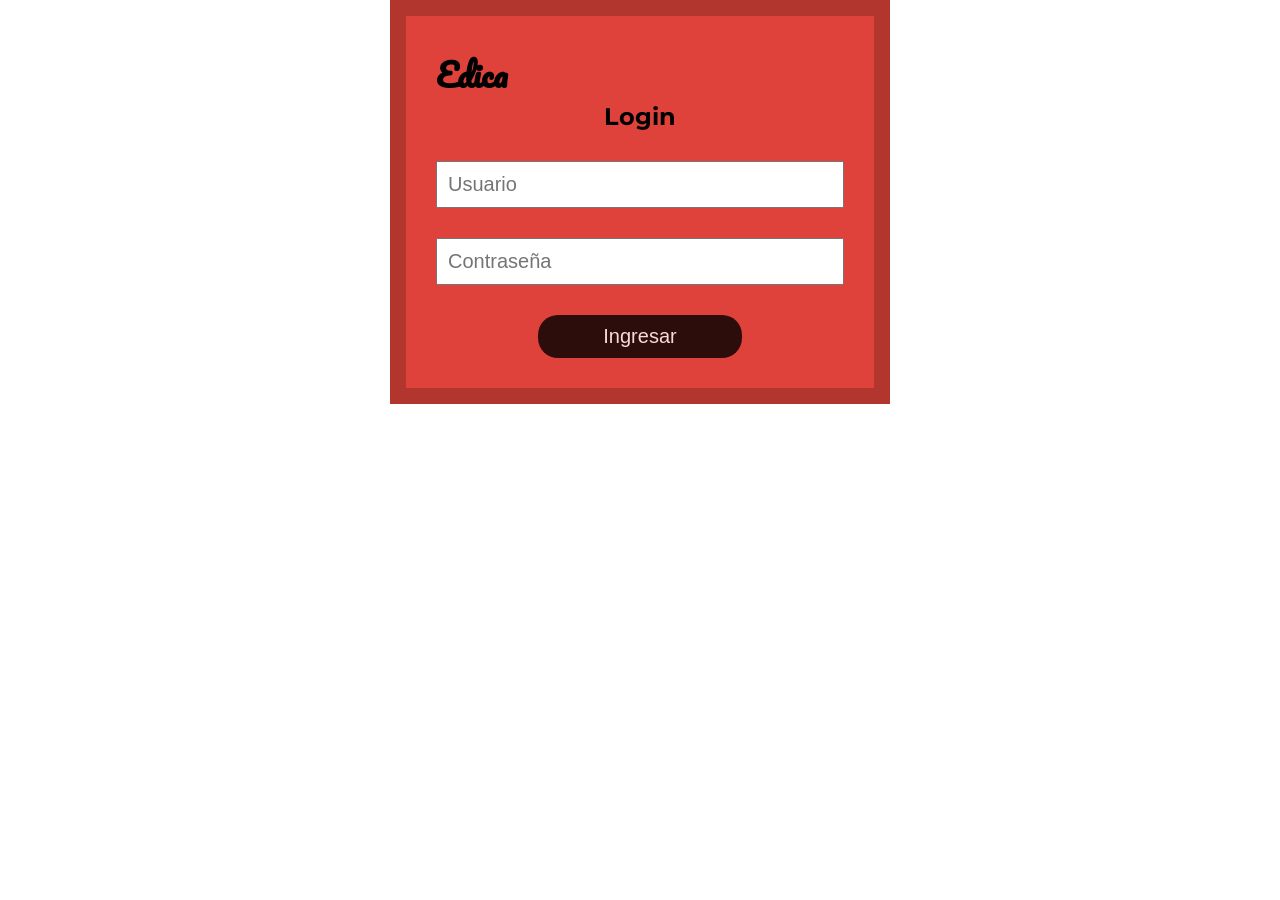
<file: Programa/Login.html>
<!DOCTYPE html>
<html lang="en">
<head>
    <meta charset="UTF-8">
    <title>Login | Edica</title>
    <meta name="viewport" content="width=device-width, user-scalable=no, initial-scale=1.0, maximum-scale=1.0, minimum-scale=1.0">
    <link rel="stylesheet" href="css/estilos.css">
</head>
<body>
    <form  class="formulario-login"action="Inicio.html">
        <h1 class="Titulo-edica-login">Edica</h1>
        <h2 class="Titulo-login">Login</h2>
        <input type="text" placeholder="Usuario" class="btn-login" name="usuario">
        <input type="password" class="btn-login" name="clave" placeholder="Contraseña">
        <input class="btn-login" type="submit" value="Ingresar">
    </form>
</body>
</html>
</file>
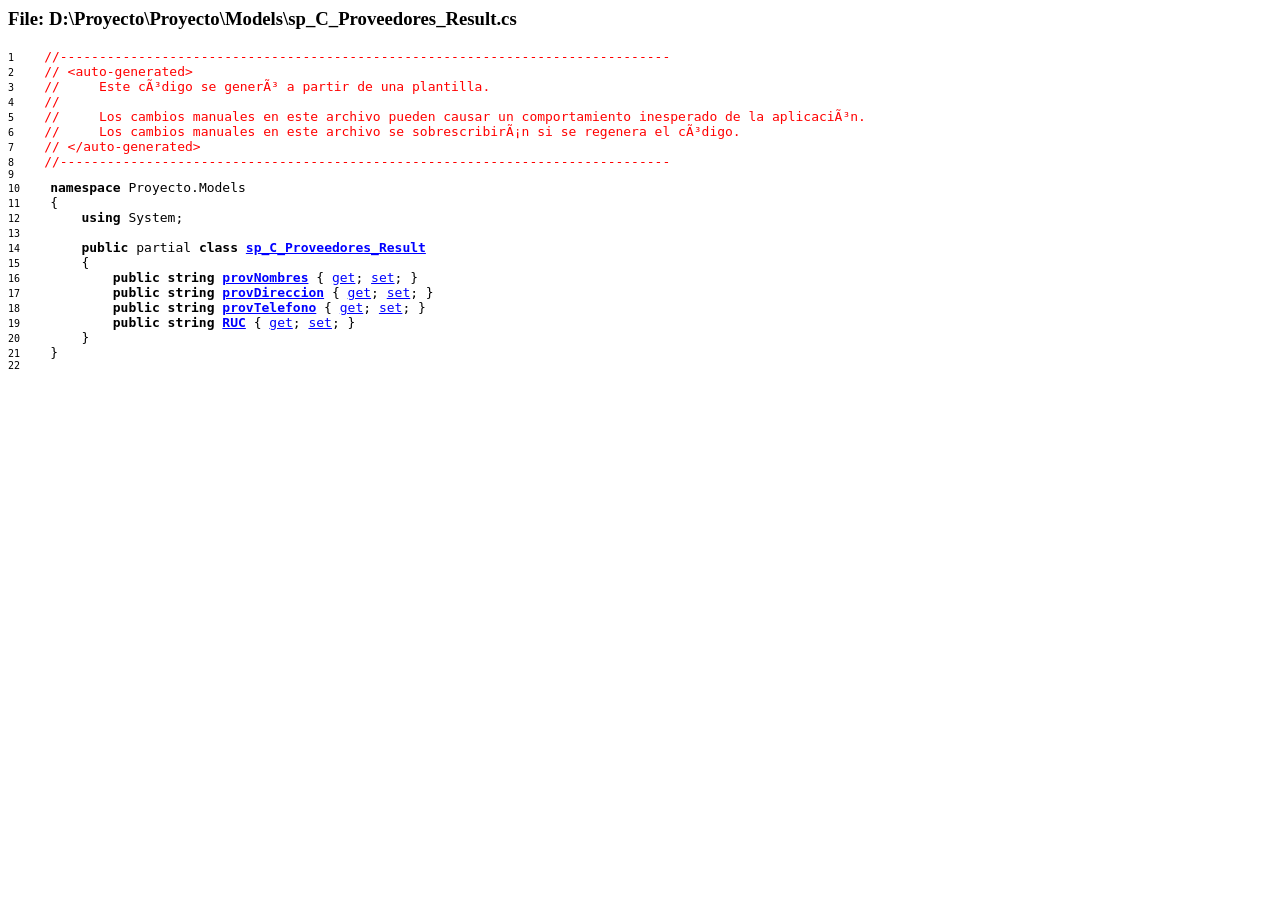
<file: Incremento 3/Proyecto_html/283.html>
<html><head><title>sp_C_Proveedores_Result.cs</title>
<meta http-equiv="Content-Type" content="text/html; charset=utf-8" />
<link rel="stylesheet" type="text/css" href="sourcestyles.css" />
</head><body link="blue" vlink="blue">
<h3>File: D:\Proyecto\Proyecto\Models\sp_C_Proveedores_Result.cs</h3>
<SCRIPT>
defaultStatus = "File: D:\\Proyecto\\Proyecto\\Models\\sp_C_Proveedores_Result.cs";
top.document.title  = "sp_C_Proveedores_Result.cs";
</SCRIPT>
<pre><span class="default"></span><a name="1"><font size=-1>1     </font></a><span class="default"></span><span class="comment">//------------------------------------------------------------------------------</span>
<a name="2"><font size=-1>2     </font></a><span class="comment">// &lt;auto-generated&gt;</span>
<a name="3"><font size=-1>3     </font></a><span class="comment">//     Este cÃ³digo se generÃ³ a partir de una plantilla.</span>
<a name="4"><font size=-1>4     </font></a><span class="comment">//</span>
<a name="5"><font size=-1>5     </font></a><span class="comment">//     Los cambios manuales en este archivo pueden causar un comportamiento inesperado de la aplicaciÃ³n.</span>
<a name="6"><font size=-1>6     </font></a><span class="comment">//     Los cambios manuales en este archivo se sobrescribirÃ¡n si se regenera el cÃ³digo.</span>
<a name="7"><font size=-1>7     </font></a><span class="comment">// &lt;/auto-generated&gt;</span>
<a name="8"><font size=-1>8     </font></a><span class="comment">//------------------------------------------------------------------------------</span>
<a name="9"><font size=-1>9     </font></a><span class="comment"></span>
<a name="10"><font size=-1>10     </font></a><span class="comment"></span><span class="keyword">namespace </span><span class="default">Proyecto.Models</span>
<a name="11"><font size=-1>11     </font></a><span class="default">{</span>
<a name="12"><font size=-1>12     </font></a><span class="default">    </span><span class="keyword">using </span><span class="default">System;</span>
<a name="13"><font size=-1>13     </font></a><span class="default">    </span>
<a name="14"><font size=-1>14     </font></a><span class="default">    </span><span class="keyword">public </span><span class="default">partial </span><span class="keyword">class <a href="dictionary_P.html#284">sp_C_Proveedores_Result</a></span>
<a name="15"><font size=-1>15     </font></a><span class="keyword">    </span><span class="default">{</span>
<a name="16"><font size=-1>16     </font></a><span class="default">        </span><span class="keyword">public string <a href="dictionary_P.html#293">provNombres</a> </span><span class="default">{ <a href="dictionary_P.html#294">get</a>; <a href="dictionary_P.html#295">set</a>; }</span>
<a name="17"><font size=-1>17     </font></a><span class="default">        </span><span class="keyword">public string <a href="dictionary_P.html#289">provDireccion</a> </span><span class="default">{ <a href="dictionary_P.html#290">get</a>; <a href="dictionary_P.html#291">set</a>; }</span>
<a name="18"><font size=-1>18     </font></a><span class="default">        </span><span class="keyword">public string <a href="dictionary_P.html#297">provTelefono</a> </span><span class="default">{ <a href="dictionary_P.html#298">get</a>; <a href="dictionary_P.html#299">set</a>; }</span>
<a name="19"><font size=-1>19     </font></a><span class="default">        </span><span class="keyword">public string <a href="dictionary_P.html#285">RUC</a> </span><span class="default">{ <a href="dictionary_P.html#286">get</a>; <a href="dictionary_P.html#287">set</a>; }</span>
<a name="20"><font size=-1>20     </font></a><span class="default">    }</span>
<a name="21"><font size=-1>21     </font></a><span class="default">}</span>
<a name="22"><font size=-1>22     </font></a><span class="default"></span>
</pre></body></html>
</file>
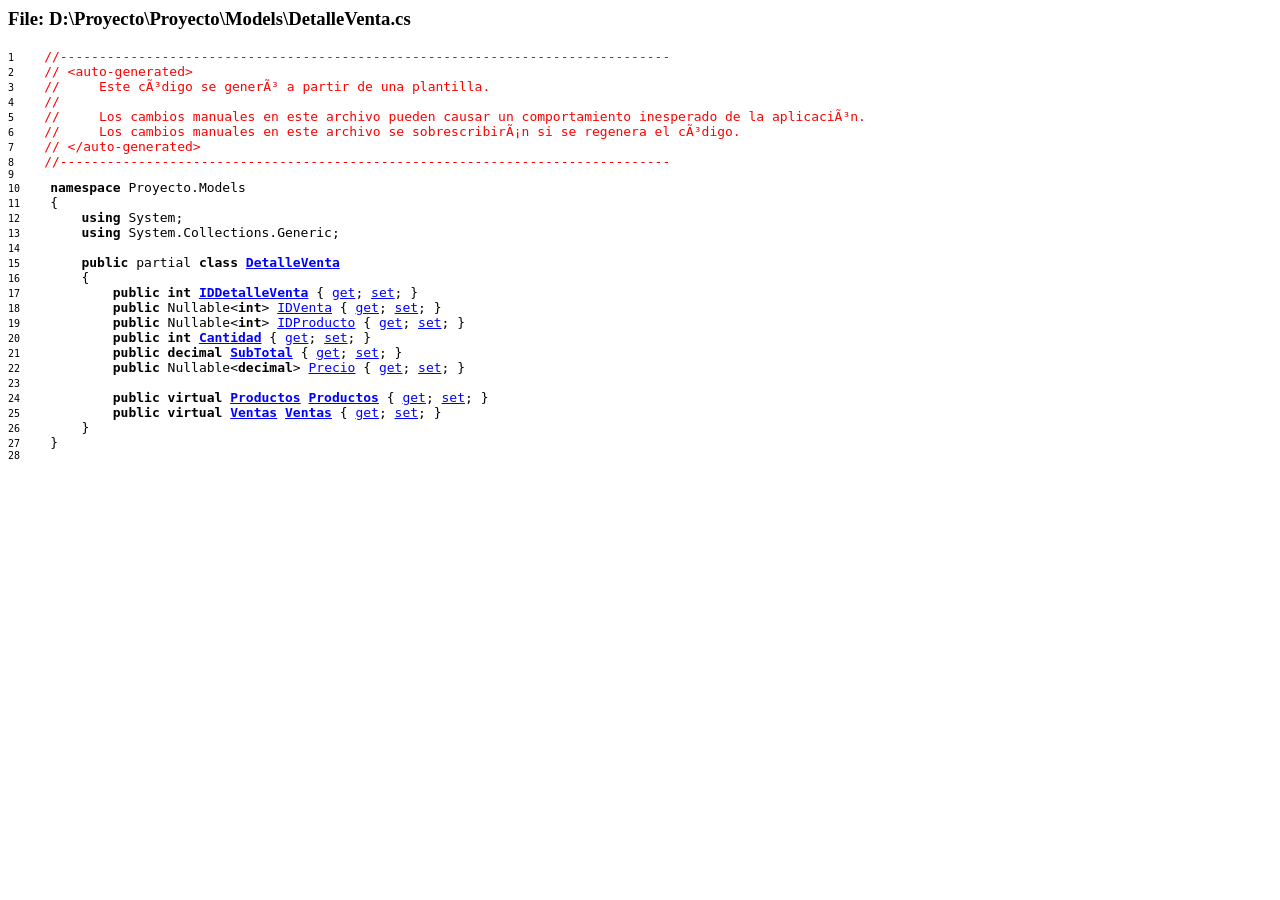
<file: Incremento 3/Proyecto_html/301.html>
<html><head><title>DetalleVenta.cs</title>
<meta http-equiv="Content-Type" content="text/html; charset=utf-8" />
<link rel="stylesheet" type="text/css" href="sourcestyles.css" />
</head><body link="blue" vlink="blue">
<h3>File: D:\Proyecto\Proyecto\Models\DetalleVenta.cs</h3>
<SCRIPT>
defaultStatus = "File: D:\\Proyecto\\Proyecto\\Models\\DetalleVenta.cs";
top.document.title  = "DetalleVenta.cs";
</SCRIPT>
<pre><span class="default"></span><a name="1"><font size=-1>1     </font></a><span class="default"></span><span class="comment">//------------------------------------------------------------------------------</span>
<a name="2"><font size=-1>2     </font></a><span class="comment">// &lt;auto-generated&gt;</span>
<a name="3"><font size=-1>3     </font></a><span class="comment">//     Este cÃ³digo se generÃ³ a partir de una plantilla.</span>
<a name="4"><font size=-1>4     </font></a><span class="comment">//</span>
<a name="5"><font size=-1>5     </font></a><span class="comment">//     Los cambios manuales en este archivo pueden causar un comportamiento inesperado de la aplicaciÃ³n.</span>
<a name="6"><font size=-1>6     </font></a><span class="comment">//     Los cambios manuales en este archivo se sobrescribirÃ¡n si se regenera el cÃ³digo.</span>
<a name="7"><font size=-1>7     </font></a><span class="comment">// &lt;/auto-generated&gt;</span>
<a name="8"><font size=-1>8     </font></a><span class="comment">//------------------------------------------------------------------------------</span>
<a name="9"><font size=-1>9     </font></a><span class="comment"></span>
<a name="10"><font size=-1>10     </font></a><span class="comment"></span><span class="keyword">namespace </span><span class="default">Proyecto.Models</span>
<a name="11"><font size=-1>11     </font></a><span class="default">{</span>
<a name="12"><font size=-1>12     </font></a><span class="default">    </span><span class="keyword">using </span><span class="default">System;</span>
<a name="13"><font size=-1>13     </font></a><span class="default">    </span><span class="keyword">using </span><span class="default">System.Collections.Generic;</span>
<a name="14"><font size=-1>14     </font></a><span class="default">    </span>
<a name="15"><font size=-1>15     </font></a><span class="default">    </span><span class="keyword">public </span><span class="default">partial </span><span class="keyword">class <a href="dictionary_P.html#302">DetalleVenta</a></span>
<a name="16"><font size=-1>16     </font></a><span class="keyword">    </span><span class="default">{</span>
<a name="17"><font size=-1>17     </font></a><span class="default">        </span><span class="keyword">public int <a href="dictionary_P.html#307">IDDetalleVenta</a> </span><span class="default">{ <a href="dictionary_P.html#308">get</a>; <a href="dictionary_P.html#309">set</a>; }</span>
<a name="18"><font size=-1>18     </font></a><span class="default">        </span><span class="keyword">public </span><span class="default">Nullable&lt;</span><span class="keyword">int</span><span class="default">&gt; <a href="dictionary_P.html#315">IDVenta</a> { <a href="dictionary_P.html#316">get</a>; <a href="dictionary_P.html#317">set</a>; }</span>
<a name="19"><font size=-1>19     </font></a><span class="default">        </span><span class="keyword">public </span><span class="default">Nullable&lt;</span><span class="keyword">int</span><span class="default">&gt; <a href="dictionary_P.html#311">IDProducto</a> { <a href="dictionary_P.html#312">get</a>; <a href="dictionary_P.html#313">set</a>; }</span>
<a name="20"><font size=-1>20     </font></a><span class="default">        </span><span class="keyword">public int <a href="dictionary_P.html#303">Cantidad</a> </span><span class="default">{ <a href="dictionary_P.html#304">get</a>; <a href="dictionary_P.html#305">set</a>; }</span>
<a name="21"><font size=-1>21     </font></a><span class="default">        </span><span class="keyword">public decimal <a href="dictionary_P.html#327">SubTotal</a> </span><span class="default">{ <a href="dictionary_P.html#328">get</a>; <a href="dictionary_P.html#329">set</a>; }</span>
<a name="22"><font size=-1>22     </font></a><span class="default">        </span><span class="keyword">public </span><span class="default">Nullable&lt;</span><span class="keyword">decimal</span><span class="default">&gt; <a href="dictionary_P.html#319">Precio</a> { <a href="dictionary_P.html#320">get</a>; <a href="dictionary_P.html#321">set</a>; }</span>
<a name="23"><font size=-1>23     </font></a><span class="default">    </span>
<a name="24"><font size=-1>24     </font></a><span class="default">        </span><span class="keyword">public virtual <a href="dictionary_P.html#336">Productos</a> <a href="dictionary_P.html#336">Productos</a> </span><span class="default">{ <a href="dictionary_P.html#324">get</a>; <a href="dictionary_P.html#325">set</a>; }</span>
<a name="25"><font size=-1>25     </font></a><span class="default">        </span><span class="keyword">public virtual <a href="dictionary_P.html#338">Ventas</a> <a href="dictionary_P.html#338">Ventas</a> </span><span class="default">{ <a href="dictionary_P.html#332">get</a>; <a href="dictionary_P.html#333">set</a>; }</span>
<a name="26"><font size=-1>26     </font></a><span class="default">    }</span>
<a name="27"><font size=-1>27     </font></a><span class="default">}</span>
<a name="28"><font size=-1>28     </font></a><span class="default"></span>
</pre></body></html>
</file>
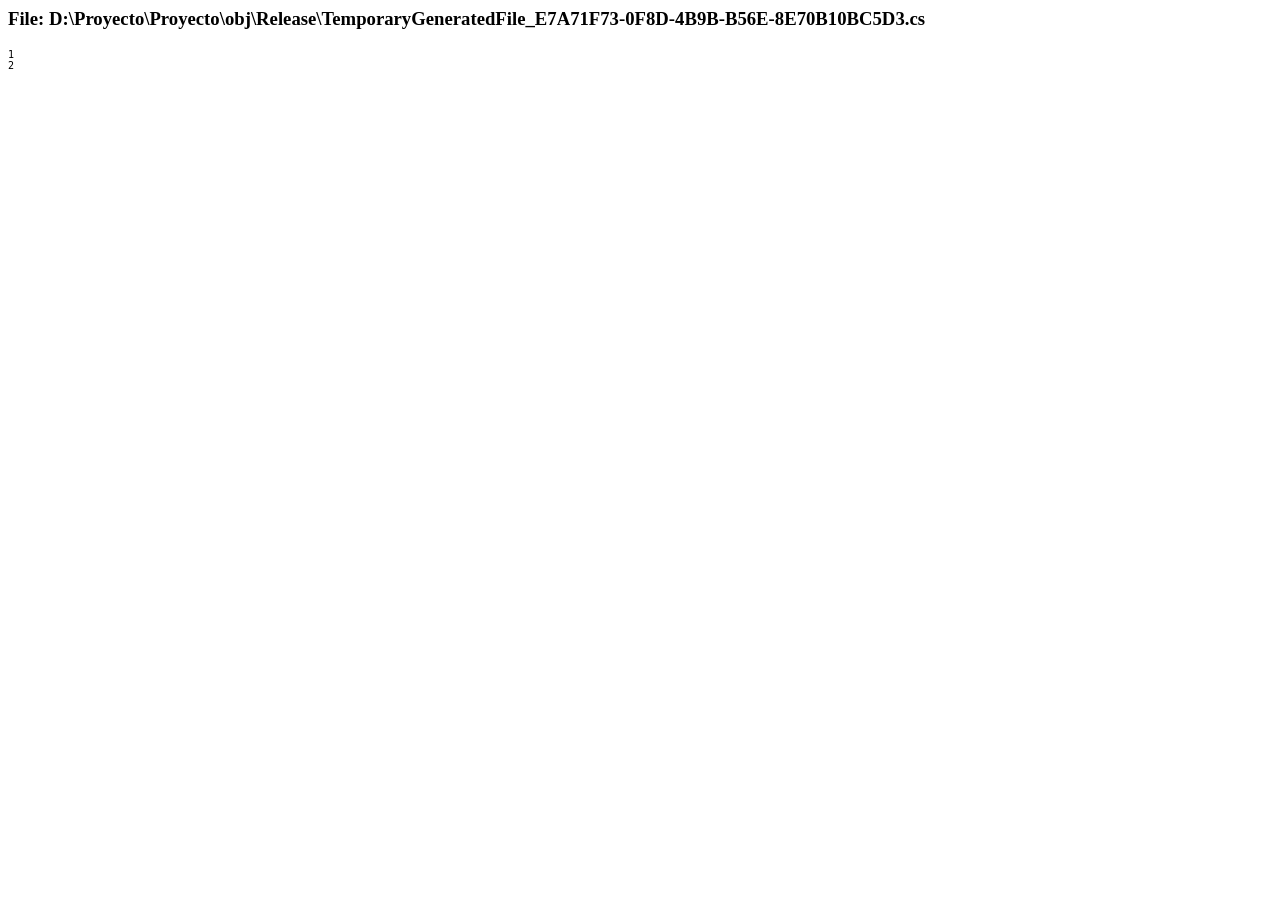
<file: Incremento 3/Proyecto_html/339.html>
<html><head><title>TemporaryGeneratedFile_E7A71F73-0F8D-4B9B-B56E-8E70B10BC5D3.cs</title>
<meta http-equiv="Content-Type" content="text/html; charset=utf-8" />
<link rel="stylesheet" type="text/css" href="sourcestyles.css" />
</head><body link="blue" vlink="blue">
<h3>File: D:\Proyecto\Proyecto\obj\Release\TemporaryGeneratedFile_E7A71F73-0F8D-4B9B-B56E-8E70B10BC5D3.cs</h3>
<SCRIPT>
defaultStatus = "File: D:\\Proyecto\\Proyecto\\obj\\Release\\TemporaryGeneratedFile_E7A71F73-0F8D-4B9B-B56E-8E70B10BC5D3.cs";
top.document.title  = "TemporaryGeneratedFile_E7A71F73-0F8D-4B9B-B56E-8E70B10BC5D3.cs";
</SCRIPT>
<pre><span class="default"></span><a name="1"><font size=-1>1     </font></a><span class="default"></span>
<a name="2"><font size=-1>2     </font></a><span class="default"></span>
</pre></body></html>
</file>
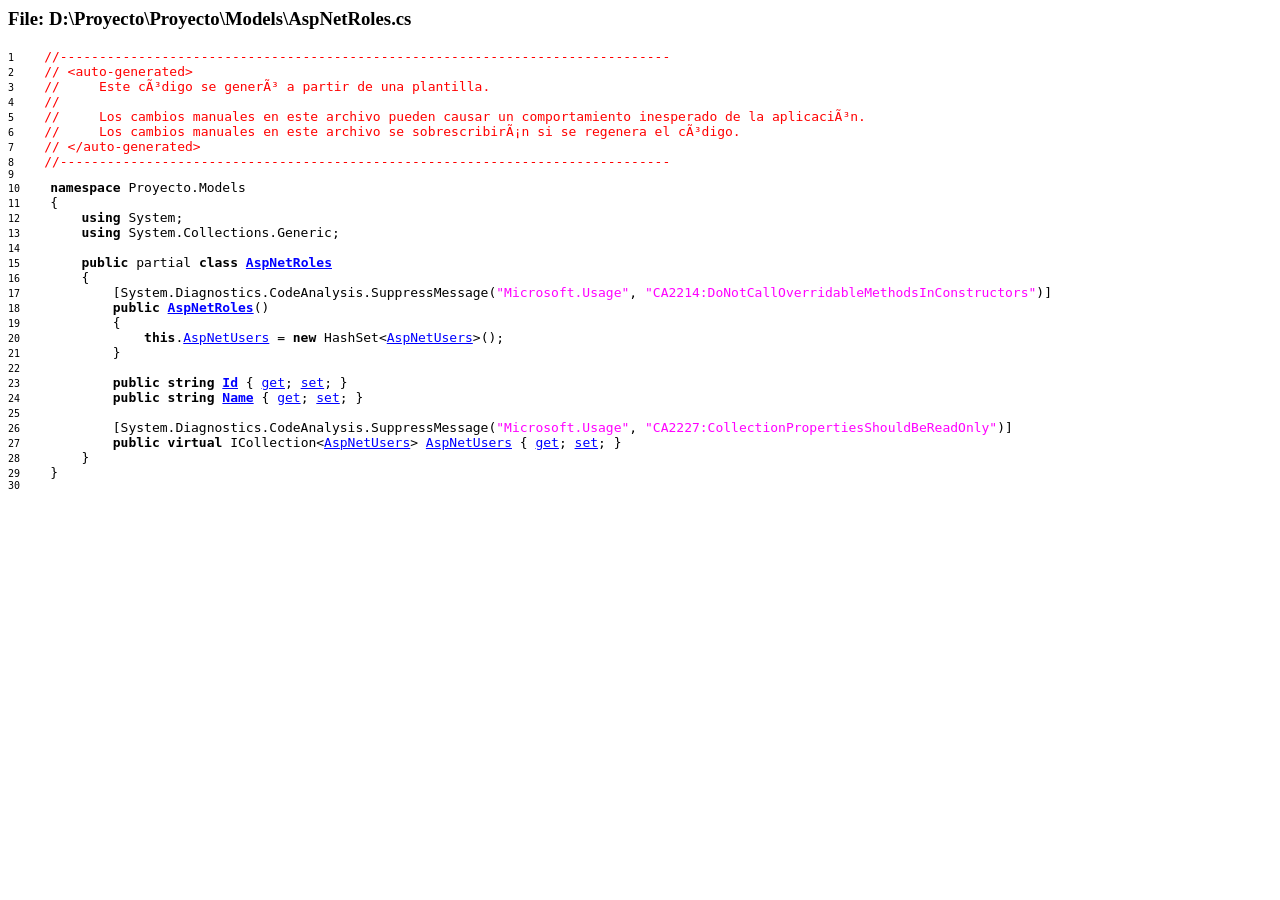
<file: Incremento 3/Proyecto_html/340.html>
<html><head><title>AspNetRoles.cs</title>
<meta http-equiv="Content-Type" content="text/html; charset=utf-8" />
<link rel="stylesheet" type="text/css" href="sourcestyles.css" />
</head><body link="blue" vlink="blue">
<h3>File: D:\Proyecto\Proyecto\Models\AspNetRoles.cs</h3>
<SCRIPT>
defaultStatus = "File: D:\\Proyecto\\Proyecto\\Models\\AspNetRoles.cs";
top.document.title  = "AspNetRoles.cs";
</SCRIPT>
<pre><span class="default"></span><a name="1"><font size=-1>1     </font></a><span class="default"></span><span class="comment">//------------------------------------------------------------------------------</span>
<a name="2"><font size=-1>2     </font></a><span class="comment">// &lt;auto-generated&gt;</span>
<a name="3"><font size=-1>3     </font></a><span class="comment">//     Este cÃ³digo se generÃ³ a partir de una plantilla.</span>
<a name="4"><font size=-1>4     </font></a><span class="comment">//</span>
<a name="5"><font size=-1>5     </font></a><span class="comment">//     Los cambios manuales en este archivo pueden causar un comportamiento inesperado de la aplicaciÃ³n.</span>
<a name="6"><font size=-1>6     </font></a><span class="comment">//     Los cambios manuales en este archivo se sobrescribirÃ¡n si se regenera el cÃ³digo.</span>
<a name="7"><font size=-1>7     </font></a><span class="comment">// &lt;/auto-generated&gt;</span>
<a name="8"><font size=-1>8     </font></a><span class="comment">//------------------------------------------------------------------------------</span>
<a name="9"><font size=-1>9     </font></a><span class="comment"></span>
<a name="10"><font size=-1>10     </font></a><span class="comment"></span><span class="keyword">namespace </span><span class="default">Proyecto.Models</span>
<a name="11"><font size=-1>11     </font></a><span class="default">{</span>
<a name="12"><font size=-1>12     </font></a><span class="default">    </span><span class="keyword">using </span><span class="default">System;</span>
<a name="13"><font size=-1>13     </font></a><span class="default">    </span><span class="keyword">using </span><span class="default">System.Collections.Generic;</span>
<a name="14"><font size=-1>14     </font></a><span class="default">    </span>
<a name="15"><font size=-1>15     </font></a><span class="default">    </span><span class="keyword">public </span><span class="default">partial </span><span class="keyword">class <a href="dictionary_P.html#342">AspNetRoles</a></span>
<a name="16"><font size=-1>16     </font></a><span class="keyword">    </span><span class="default">{</span>
<a name="17"><font size=-1>17     </font></a><span class="default">        [System.Diagnostics.CodeAnalysis.SuppressMessage(</span><span class="string">&quot;Microsoft.Usage&quot;</span><span class="default">, </span><span class="string">&quot;CA2214:DoNotCallOverridableMethodsInConstructors&quot;</span><span class="default">)]</span>
<a name="18"><font size=-1>18     </font></a><span class="default">        </span><span class="keyword">public <a href="dictionary_P.html#343">AspNetRoles</a></span><span class="default">()</span>
<a name="19"><font size=-1>19     </font></a><span class="default">        {</span>
<a name="20"><font size=-1>20     </font></a><span class="default">            </span><span class="keyword">this</span><span class="default">.<a href="dictionary_P.html#344">AspNetUsers</a> = </span><span class="keyword">new </span><span class="default">HashSet&lt;<a href="dictionary_P.html#357">AspNetUsers</a>&gt;();</span>
<a name="21"><font size=-1>21     </font></a><span class="default">        }</span>
<a name="22"><font size=-1>22     </font></a><span class="default">    </span>
<a name="23"><font size=-1>23     </font></a><span class="default">        </span><span class="keyword">public string <a href="dictionary_P.html#348">Id</a> </span><span class="default">{ <a href="dictionary_P.html#349">get</a>; <a href="dictionary_P.html#350">set</a>; }</span>
<a name="24"><font size=-1>24     </font></a><span class="default">        </span><span class="keyword">public string <a href="dictionary_P.html#352">Name</a> </span><span class="default">{ <a href="dictionary_P.html#353">get</a>; <a href="dictionary_P.html#354">set</a>; }</span>
<a name="25"><font size=-1>25     </font></a><span class="default">    </span>
<a name="26"><font size=-1>26     </font></a><span class="default">        [System.Diagnostics.CodeAnalysis.SuppressMessage(</span><span class="string">&quot;Microsoft.Usage&quot;</span><span class="default">, </span><span class="string">&quot;CA2227:CollectionPropertiesShouldBeReadOnly&quot;</span><span class="default">)]</span>
<a name="27"><font size=-1>27     </font></a><span class="default">        </span><span class="keyword">public virtual </span><span class="default">ICollection&lt;<a href="dictionary_P.html#357">AspNetUsers</a>&gt; <a href="dictionary_P.html#344">AspNetUsers</a> { <a href="dictionary_P.html#345">get</a>; <a href="dictionary_P.html#346">set</a>; }</span>
<a name="28"><font size=-1>28     </font></a><span class="default">    }</span>
<a name="29"><font size=-1>29     </font></a><span class="default">}</span>
<a name="30"><font size=-1>30     </font></a><span class="default"></span>
</pre></body></html>
</file>
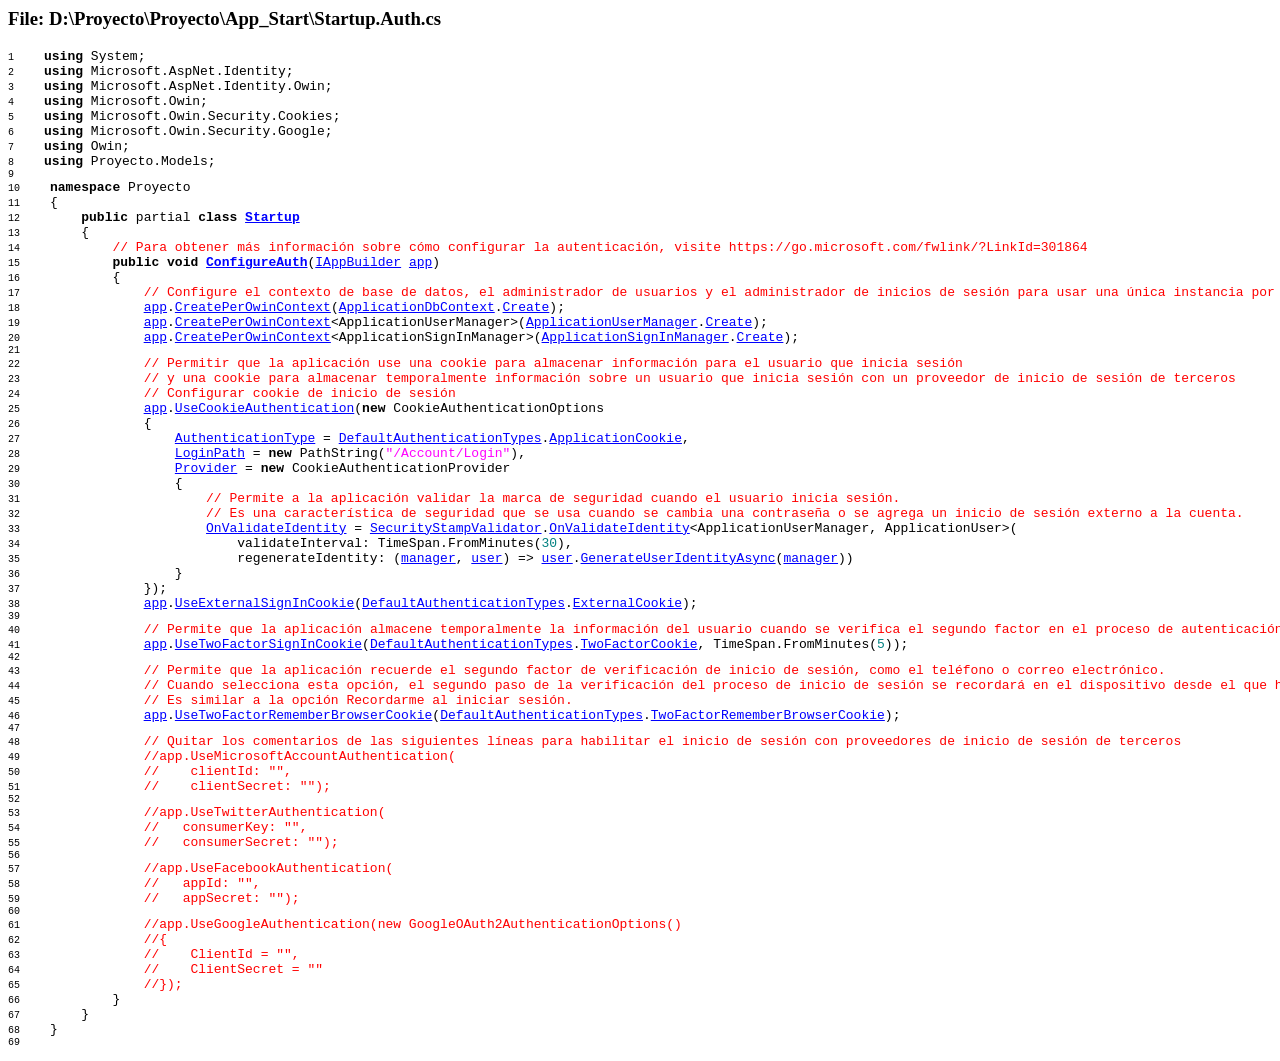
<file: Incremento 3/Proyecto_html/361.html>
<html><head><title>Startup.Auth.cs</title>
<meta http-equiv="Content-Type" content="text/html; charset=utf-8" />
<link rel="stylesheet" type="text/css" href="sourcestyles.css" />
</head><body link="blue" vlink="blue">
<h3>File: D:\Proyecto\Proyecto\App_Start\Startup.Auth.cs</h3>
<SCRIPT>
defaultStatus = "File: D:\\Proyecto\\Proyecto\\App_Start\\Startup.Auth.cs";
top.document.title  = "Startup.Auth.cs";
</SCRIPT>
<pre><span class="default"></span><a name="1"><font size=-1>1     </font></a><span class="default"></span><span class="keyword">using </span><span class="default">System;</span>
<a name="2"><font size=-1>2     </font></a><span class="default"></span><span class="keyword">using </span><span class="default">Microsoft.AspNet.Identity;</span>
<a name="3"><font size=-1>3     </font></a><span class="default"></span><span class="keyword">using </span><span class="default">Microsoft.AspNet.Identity.Owin;</span>
<a name="4"><font size=-1>4     </font></a><span class="default"></span><span class="keyword">using </span><span class="default">Microsoft.Owin;</span>
<a name="5"><font size=-1>5     </font></a><span class="default"></span><span class="keyword">using </span><span class="default">Microsoft.Owin.Security.Cookies;</span>
<a name="6"><font size=-1>6     </font></a><span class="default"></span><span class="keyword">using </span><span class="default">Microsoft.Owin.Security.Google;</span>
<a name="7"><font size=-1>7     </font></a><span class="default"></span><span class="keyword">using </span><span class="default">Owin;</span>
<a name="8"><font size=-1>8     </font></a><span class="default"></span><span class="keyword">using </span><span class="default">Proyecto.Models;</span>
<a name="9"><font size=-1>9     </font></a><span class="default"></span>
<a name="10"><font size=-1>10     </font></a><span class="default"></span><span class="keyword">namespace </span><span class="default">Proyecto</span>
<a name="11"><font size=-1>11     </font></a><span class="default">{</span>
<a name="12"><font size=-1>12     </font></a><span class="default">    </span><span class="keyword">public </span><span class="default">partial </span><span class="keyword">class <a href="dictionary_P.html#378">Startup</a></span>
<a name="13"><font size=-1>13     </font></a><span class="keyword">    </span><span class="default">{</span>
<a name="14"><font size=-1>14     </font></a><span class="default">        </span><span class="comment">// Para obtener más información sobre cómo configurar la autenticación, visite https://go.microsoft.com/fwlink/?LinkId=301864</span>
<a name="15"><font size=-1>15     </font></a><span class="comment">        </span><span class="keyword">public void <a href="dictionary_P.html#379">ConfigureAuth</a></span><span class="default">(<a href="dictionary_I.html#371">IAppBuilder</a> <a href="dictionary_P.html#383">app</a>)</span>
<a name="16"><font size=-1>16     </font></a><span class="default">        {</span>
<a name="17"><font size=-1>17     </font></a><span class="default">            </span><span class="comment">// Configure el contexto de base de datos, el administrador de usuarios y el administrador de inicios de sesión para usar una única instancia por solicitud</span>
<a name="18"><font size=-1>18     </font></a><span class="comment">            <a href="dictionary_P.html#383">app</a></span><span class="default">.<a href="dictionary_C.html#366">CreatePerOwinContext</a>(<a href="dictionary_P.html#391">ApplicationDbContext</a>.<a href="dictionary_P.html#393">Create</a>);</span>
<a name="19"><font size=-1>19     </font></a><span class="default">            <a href="dictionary_P.html#383">app</a>.<a href="dictionary_C.html#366">CreatePerOwinContext</a>&lt;ApplicationUserManager&gt;(<a href="dictionary_P.html#185">ApplicationUserManager</a>.<a href="dictionary_P.html#394">Create</a>);</span>
<a name="20"><font size=-1>20     </font></a><span class="default">            <a href="dictionary_P.html#383">app</a>.<a href="dictionary_C.html#366">CreatePerOwinContext</a>&lt;ApplicationSignInManager&gt;(<a href="dictionary_P.html#184">ApplicationSignInManager</a>.<a href="dictionary_P.html#395">Create</a>);</span>
<a name="21"><font size=-1>21     </font></a><span class="default"></span>
<a name="22"><font size=-1>22     </font></a><span class="default">            </span><span class="comment">// Permitir que la aplicación use una cookie para almacenar información para el usuario que inicia sesión</span>
<a name="23"><font size=-1>23     </font></a><span class="comment">            // y una cookie para almacenar temporalmente información sobre un usuario que inicia sesión con un proveedor de inicio de sesión de terceros</span>
<a name="24"><font size=-1>24     </font></a><span class="comment">            // Configurar cookie de inicio de sesión</span>
<a name="25"><font size=-1>25     </font></a><span class="comment">            <a href="dictionary_P.html#383">app</a></span><span class="default">.<a href="dictionary_U.html#387">UseCookieAuthentication</a>(</span><span class="keyword">new </span><span class="default">CookieAuthenticationOptions</span>
<a name="26"><font size=-1>26     </font></a><span class="default">            {</span>
<a name="27"><font size=-1>27     </font></a><span class="default">                <a href="dictionary_A.html#10">AuthenticationType</a> = <a href="dictionary_D.html#367">DefaultAuthenticationTypes</a>.<a href="dictionary_A.html#362">ApplicationCookie</a>,</span>
<a name="28"><font size=-1>28     </font></a><span class="default">                <a href="dictionary_L.html#372">LoginPath</a> = </span><span class="keyword">new </span><span class="default">PathString(</span><span class="string">&quot;/Account/Login&quot;</span><span class="default">),</span>
<a name="29"><font size=-1>29     </font></a><span class="default">                <a href="dictionary_P.html#377">Provider</a> = </span><span class="keyword">new </span><span class="default">CookieAuthenticationProvider</span>
<a name="30"><font size=-1>30     </font></a><span class="default">                {</span>
<a name="31"><font size=-1>31     </font></a><span class="default">                    </span><span class="comment">// Permite a la aplicación validar la marca de seguridad cuando el usuario inicia sesión.</span>
<a name="32"><font size=-1>32     </font></a><span class="comment">                    // Es una característica de seguridad que se usa cuando se cambia una contraseña o se agrega un inicio de sesión externo a la cuenta.  </span>
<a name="33"><font size=-1>33     </font></a><span class="comment">                    <a href="dictionary_O.html#373">OnValidateIdentity</a> </span><span class="default">= <a href="dictionary_S.html#384">SecurityStampValidator</a>.<a href="dictionary_O.html#373">OnValidateIdentity</a>&lt;ApplicationUserManager, ApplicationUser&gt;(</span>
<a name="34"><font size=-1>34     </font></a><span class="default">                        validateInterval: TimeSpan.FromMinutes(</span><span class="number">30</span><span class="default">),</span>
<a name="35"><font size=-1>35     </font></a><span class="default">                        regenerateIdentity: (<a href="dictionary_P.html#381">manager</a>, <a href="dictionary_P.html#382">user</a>) =&gt; <a href="dictionary_P.html#382">user</a>.<a href="dictionary_G.html#369">GenerateUserIdentityAsync</a>(<a href="dictionary_P.html#381">manager</a>))</span>
<a name="36"><font size=-1>36     </font></a><span class="default">                }</span>
<a name="37"><font size=-1>37     </font></a><span class="default">            });            </span>
<a name="38"><font size=-1>38     </font></a><span class="default">            <a href="dictionary_P.html#383">app</a>.<a href="dictionary_U.html#388">UseExternalSignInCookie</a>(<a href="dictionary_D.html#367">DefaultAuthenticationTypes</a>.<a href="dictionary_E.html#368">ExternalCookie</a>);</span>
<a name="39"><font size=-1>39     </font></a><span class="default"></span>
<a name="40"><font size=-1>40     </font></a><span class="default">            </span><span class="comment">// Permite que la aplicación almacene temporalmente la información del usuario cuando se verifica el segundo factor en el proceso de autenticación de dos factores.</span>
<a name="41"><font size=-1>41     </font></a><span class="comment">            <a href="dictionary_P.html#383">app</a></span><span class="default">.<a href="dictionary_U.html#390">UseTwoFactorSignInCookie</a>(<a href="dictionary_D.html#367">DefaultAuthenticationTypes</a>.<a href="dictionary_T.html#385">TwoFactorCookie</a>, TimeSpan.FromMinutes(</span><span class="number">5</span><span class="default">));</span>
<a name="42"><font size=-1>42     </font></a><span class="default"></span>
<a name="43"><font size=-1>43     </font></a><span class="default">            </span><span class="comment">// Permite que la aplicación recuerde el segundo factor de verificación de inicio de sesión, como el teléfono o correo electrónico.</span>
<a name="44"><font size=-1>44     </font></a><span class="comment">            // Cuando selecciona esta opción, el segundo paso de la verificación del proceso de inicio de sesión se recordará en el dispositivo desde el que ha iniciado sesión.</span>
<a name="45"><font size=-1>45     </font></a><span class="comment">            // Es similar a la opción Recordarme al iniciar sesión.</span>
<a name="46"><font size=-1>46     </font></a><span class="comment">            <a href="dictionary_P.html#383">app</a></span><span class="default">.<a href="dictionary_U.html#389">UseTwoFactorRememberBrowserCookie</a>(<a href="dictionary_D.html#367">DefaultAuthenticationTypes</a>.<a href="dictionary_T.html#386">TwoFactorRememberBrowserCookie</a>);</span>
<a name="47"><font size=-1>47     </font></a><span class="default"></span>
<a name="48"><font size=-1>48     </font></a><span class="default">            </span><span class="comment">// Quitar los comentarios de las siguientes líneas para habilitar el inicio de sesión con proveedores de inicio de sesión de terceros</span>
<a name="49"><font size=-1>49     </font></a><span class="comment">            //app.UseMicrosoftAccountAuthentication(</span>
<a name="50"><font size=-1>50     </font></a><span class="comment">            //    clientId: &quot;&quot;,</span>
<a name="51"><font size=-1>51     </font></a><span class="comment">            //    clientSecret: &quot;&quot;);</span>
<a name="52"><font size=-1>52     </font></a><span class="comment"></span>
<a name="53"><font size=-1>53     </font></a><span class="comment">            //app.UseTwitterAuthentication(</span>
<a name="54"><font size=-1>54     </font></a><span class="comment">            //   consumerKey: &quot;&quot;,</span>
<a name="55"><font size=-1>55     </font></a><span class="comment">            //   consumerSecret: &quot;&quot;);</span>
<a name="56"><font size=-1>56     </font></a><span class="comment"></span>
<a name="57"><font size=-1>57     </font></a><span class="comment">            //app.UseFacebookAuthentication(</span>
<a name="58"><font size=-1>58     </font></a><span class="comment">            //   appId: &quot;&quot;,</span>
<a name="59"><font size=-1>59     </font></a><span class="comment">            //   appSecret: &quot;&quot;);</span>
<a name="60"><font size=-1>60     </font></a><span class="comment"></span>
<a name="61"><font size=-1>61     </font></a><span class="comment">            //app.UseGoogleAuthentication(new GoogleOAuth2AuthenticationOptions()</span>
<a name="62"><font size=-1>62     </font></a><span class="comment">            //{</span>
<a name="63"><font size=-1>63     </font></a><span class="comment">            //    ClientId = &quot;&quot;,</span>
<a name="64"><font size=-1>64     </font></a><span class="comment">            //    ClientSecret = &quot;&quot;</span>
<a name="65"><font size=-1>65     </font></a><span class="comment">            //});</span>
<a name="66"><font size=-1>66     </font></a><span class="comment">        </span><span class="default">}</span>
<a name="67"><font size=-1>67     </font></a><span class="default">    }</span>
<a name="68"><font size=-1>68     </font></a><span class="default">}</span>
<a name="69"><font size=-1>69     </font></a><span class="default"></span>
</pre></body></html>
</file>
<file: Programa/css/estilos.css>
@import url('https://fonts.googleapis.com/css2?family=Montserrat:wght@500&family=Pacifico&display=swap');
/*-------------Login-----------------------*/

*{
    box-sizing: border-box;    
}

body{
    font-family: 'Montserrat', sans-serif;
    margin: 0;
}

.formulario-login{
    margin: auto;
    width: 50%;
    max-width: 500px;
    background: #DE423A;
    padding: 30px;
    border: 1pc solid rgba(0,0,0,0.2);
}

.Titulo-edica-login{
    font-family: 'Pacifico',cursive;
}
.Titulo-login{
    text-align: center;
    margin-bottom: 20px;
}

.btn-login{
    display: block;
    padding: 10px;
    width: 100%;
    margin: 30px 0;
    font-size: 20px;
}

.btn-login[type="submit"]{
    background: black;
    border: 0;
    width: 50%;
    color: white;
    margin: auto;
    opacity: 0.8;
    cursor: pointer;
    border-radius: 20px;
}

.btn-login[type="submit"]:hover{
    transform: scale(1.1);
}



/*-------Inicio-----------------*/
    

img {
    display: block;
    width: 100%;
    max-width: 100%;
}

h1, h2, h3, h4, h5, h6 {
    margin: 0;
}
.container {
    width: 100%;
    margin: auto;
}

.container--flex {
    display: flex;
    flex-wrap: wrap;
    justify-content: space-between;
    align-items: center;
}

.column {
    width: 100%;
}

.main-header {
    width: 100%;
}

.logo {
    font-size: 1.8em;
    color: #DE423A;
    padding: 10px;
    font-family: 'Pacifico', cursive;
    font-weight: 100;
}

.main-header__contactInfo__phone {
    color: white;
    margin-right: 20px;
}

.main-header__contactInfo__address {
    margin-right: 20px;
} 


.main-nav {
    position: relative;
    width: 100%;
    z-index: 2000;
    padding: 10px;
}


.social-icon {
   display: flex;
}

.social-icon img {
    margin: 8px;
    width: 35px;
}


.banner {
    margin-top: -65px;
    position: relative;
}

.banner:before  {
    content: '';
    position: absolute;
    width: 100%;
    height: 100%;
    background: rgba(0,0,0,0.6);
    z-index: 1000;
    top: 0;
}

.banner__img {
    width: 100%;
    height: 600px;
    object-fit: cover;
}

.banner_content {
    color: white;
    width: 90%;
    text-align: center;
    position: absolute;
    z-index: 1500;
    top: 60%;
    left: 50%;
    transform: translateX(-50%) translateY(-50%);
    font-size: 2em;
    font-weight: bold;
}


.group--color .container {
    background: #DE423A;
    color: white;
    padding: 10px;
    text-align: center;
}



.main__title {
    margin: 15px 0;
    font-size: 1.8em;
    font-family: 'Pacifico',cursive;
    font-weight: 100;
}

.main__txt {
    padding: 5px;
}

.column__title {
    font-size: 1.3em;
}

.main__about__description .column:nth-child(2) {
    padding: 10px;
}

.btn {
    display: block;
    text-align: center;
    text-decoration: none;
    width: 120px;
    background: #DE423A;
    color: white;
    padding: 10px;
    margin: 10px auto;
}

.group__title{
    font-family: 'Pacifico',cursive;
    text-align: center;
    font-weight: 100;
    font-size: 1.8em;
    margin: 30px;
}

.today-special .column{
    margin-bottom: 30px;
    text-align: center;
}

.today-special__img{
    margin: auto;
    max-width: 350px;
}

.today-special__title{
    font-size: 1.3em;
    padding-top: 10px;
    padding-bottom: 20px;
}

.today-special__price{
    font-size: 1.5em;
    color: #DE423A;
    font-weight: bold;
}


.main-footer{
    background: #222;
    color: white;
    padding: 10px;
    padding-top: 20px;
    padding-bottom: 20px;
    font-size: .8em;
}

.copy{
    text-align: center;
    margin: auto;
    margin-top: 15px;
}


.main-footer .column--50{
    padding: 5px;
    }


/*---------Producto---------------*/

.banner-producto{
    height: 270px;
}


.column-producto .column__title{
    text-align: center;
    padding: 1px;
    font-size: 1.5em;
}

.column-producto .today-special__title{
    padding-top: 10px;
    padding-bottom: 0;
    font-weight: bold;
    font-size: 1em;
}

.column-producto .column__txt{
    font-size: 0.8em;
    margin: 2px;
}

.column-producto .txt-producto{
    width: 40px;
    padding: 2px;
    margin: 5px;
    overflow: hidden;
    border: 2px solid black;
}

.column-producto .btn-producto {
    width: 100;
    position: relative;
    top: 20px;
}



/*------------Estilos responsive----------------*/

@media screen and (min-width:480px){
    
    /*------------Login-----------*/
    
    .formulario-login{
    width: 75%;
    }
    
    /*--------Inicio---------------*/
    
    .logo {
        color: white;
        font-size: 3em;
    }
    
    .main-header__contactInfo{
        text-align: right;
    }
    
    .main-header__contactInfo [class*="main-header__contactInfo__"]{
        color: white;
        font-weight: bold;
        
    }
    
    .main-nav {
        background: rgba(0,0,0,0.85);
    }
    
    .banner {
        margin-top: -270px;
        z-index: -1000;
    }
    
    .banner_content {
        margin-top: 10px;
    }
    .column--50 {
        width: 49%;
    }
    
    .column--50-25{
        width: 49%;
    }
    
    .main {
        padding-bottom: 100px;
    }
    .main__about__description .btn {
        margin:  0;
    }
    
    .today-special .column {
        border: 10px solid #ddd;
        padding: 5px;
    }
    
    .today-special__img {
        height: 200px;
        object-fit: cover;
    }
    
    
    
}

@media screen and (min-width:768px){
    
    .main_title {
        font-size: 2.2em;
    }
    
    .main__about__description {
        margin-top: 30px;
    }
    .main__about__description .column:nth-child(2){
        font-size: 1em;
    }
    .main__about__description .column:nth-child(2) .column__txt{
        line-height: 30px;
    }
    .column--50-25 {
        width: 24.5%;
    }
    
    .column__title{
        font-size: 1em;
    }
    
    .group_title{
        font-size: 2.2em;
    }
    
    
    /*---Producto-------------*/
    
     .column-producto .column__title{
    text-align: center;
    padding: 1px;
    font-size: 2.2em;
    }

    .column-producto .today-special__title{
        padding-top: 10px;
        padding-bottom: 0;
        font-weight: bold;
        font-size: 1.5em;
    }

    .column-producto .column__txt{
        font-size: 1.1em;
        margin: 2px;
    }

    .column-producto .txt-producto{
        width: 50px;
        padding: 2px;
        margin: 5px;
        overflow: hidden;
        font-size: 1.1em;
        border: 2px solid black;
    }

    .column-producto .btn-producto {
        width: 100;
        position: relative;
        top: 35px;
        font-size: 1.4em;
        left: 20px;
    }
}

@media screen and (min-width:1024px){
    
    /*--------Inicio-----------------*/
    .container {
        width: 1000px;
    }
    
    .main-nav{
        padding: 0;
    }
    
    .banner__content {
        font-size: 2.5em;
    }
    
    .icon-menu {
        display: none;
    }
    
    .menu {
        position: static;
        display: flex;
        height: auto;
        width: auto;
    }
    
    .menu__link{
        padding: 20px;
    }
    
    .group--color .container {
        margin-top: 30px;
        margin-bottom: 30px;
        padding: 20px;
    }
    
    .main_title{
        font-size: 2.3em;
    }
    
    .main__about__description .column:nth-child(2) .column__txt{
        line-height: 50px;
    }
    
    .today-special__title {
        font-size: 1.4em;;
    }
    
    .today-special__price {
        font-size: 1.8em;
    }
    
    .main-footer {
        padding-top: 30px;
        padding-bottom: 30px; 
    }
    
    /*---Producto-------------*/
    
     .column-producto .column__title{
    text-align: center;
    padding: 1px;
    font-size: 2.2em;
    }

    .column-producto .today-special__title{
        padding-top: 10px;
        padding-bottom: 0;
        font-weight: bold;
        font-size: 1.5em;
    }

    .column-producto .column__txt{
        font-size: 1.1em;
        margin: 2px;
    }

    .column-producto .txt-producto{
        width: 50px;
        padding: 2px;
        margin: 5px;
        overflow: hidden;
        font-size: 1.1em;
        border: 2px solid black;
    }

    .column-producto .btn-producto {
        width: 100;
        position: relative;
        top: 35px;
        font-size: 1.4em;
        left: 20px;
    }
}

@media screen and (min-width:1600px){
    /*-------Inicio---------------*/
    
    .container {
        width: 1600px;
    }
    .banner-incio {
        height: 800px;
    }
    .img-main {
        height: 400px;
        object-fit: cover;
    }
    
    .today-special img {
        height: 300px;
        object-fit: cover;
    }
    
     /*-------Producto---------------*/
    
    .banner-producto{
        height: 270px;  
    }
    
    .column-producto .column__title{
    text-align: center;
    padding: 1px;
    font-size: 2.5em;
    }

    .column-producto .today-special__title{
        padding-top: 10px;
        padding-bottom: 0;
        font-weight: bold;
        font-size: 1.8em;
    }

    .column-producto .column__txt{
        font-size: 1.4em;
        margin: 2px;
    }

    .column-producto .txt-producto{
        width: 50px;
        padding: 2px;
        margin: 5px;
        overflow: hidden;
        font-size: 1.4em;
        border: 2px solid black;
    }

    .column-producto .btn-producto {
        width: 100;
        position: relative;
        top: 35px;
        font-size: 1.8em;
        left: 20px;
    }
    
}

/*-----------REGISTRAR PRODUCTO------------*/

.form_registrar_producto{
    position: relative;
    width: 25%;
    background: #222;
    padding: 3%;
    margin: auto;
    border-radius: 20px;
    font-family: 'Montserrat', sans-serif;
    color: white;
    box-shadow: 7px 13px 37px #000;
}

.form_registrar_producto h1{
    font-size: 200%;
    margin-bottom: 10%;
    font-family: 'Pacifico',cursive;
}

.controles{
    width: 100%;
    background: #222; 
    margin-bottom: 5%;
    padding: 3%;
    border-radius: 7px;
    border: 1px solid orange;
    font-size: 18px;
    color: white;
}

.botones{
    width: 40%;
    background: orange;
    border: none;
    padding: 5%;
    color: white;
    margin: 4.5%;
    font-size: 100%;
}

.main_registrar_producto{
    padding: 3.3%;
    background-image: url(../img/Fondo.jpg);
    background-size: cover;
    background-position: center;
}
</file>
<file: Incremento 3/Proyecto_html/sourcestyles.css>
span.default{color:black}
span.comment{color:red}
span.preproc{color:green}
span.string{color:magenta}
span.number{color:teal}
span.keyword{color:black;font-weight:bold}
</file>
